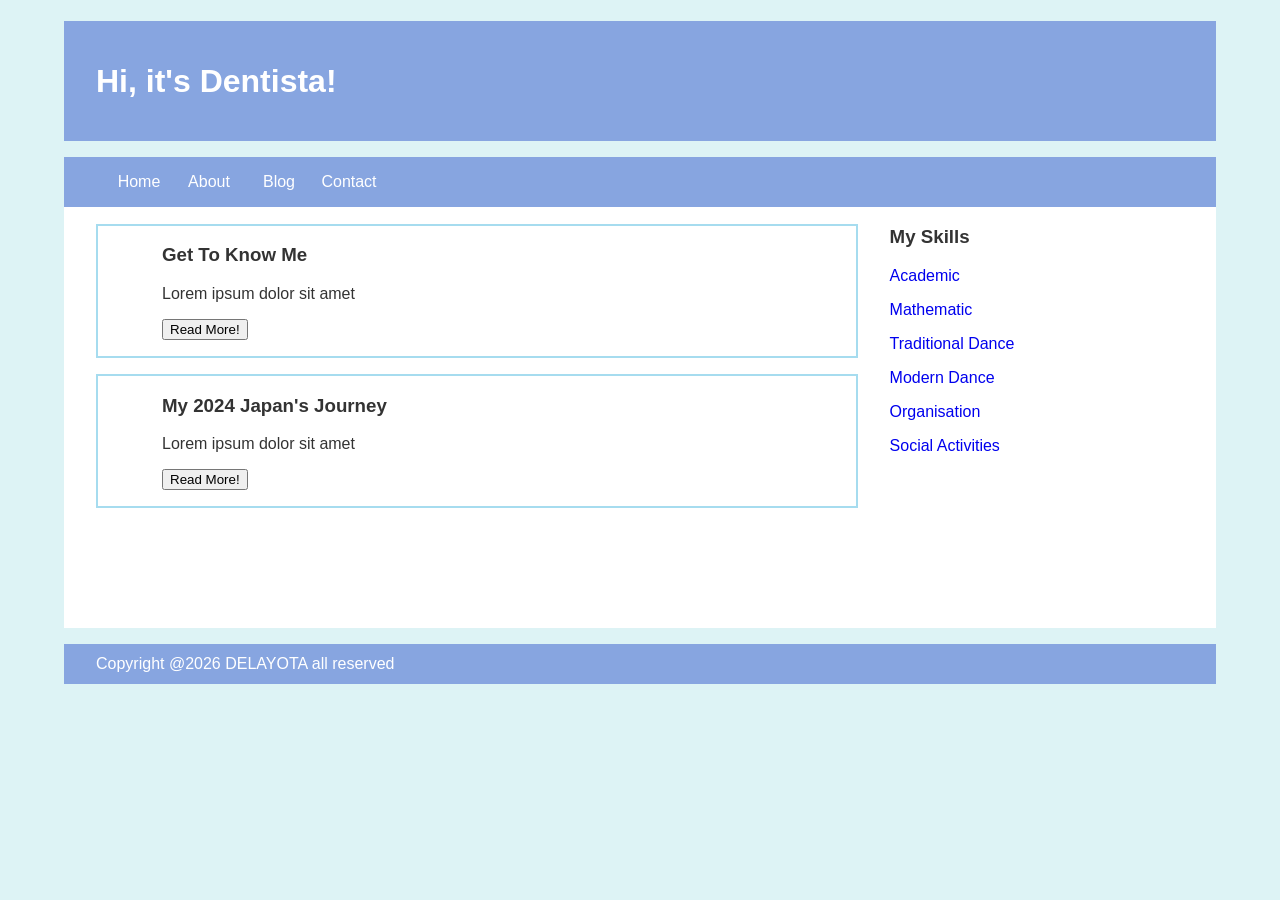
<file: index.html>
<!DOCTYPE html>
<html lang="en">
<head>
    <title>Dentista's Page</title>
    <link rel="stylesheet" href="style.css">
</head>
<body>
    <div class="header">
        <div class="jarak">
            <h1>Hi, it's Dentista!</h1>
        </div>
    </div>
    <div class="menu">
        <ul>
            <li><a href="index.html">Home</a></li>
            <li><a href="about.html">About</a></li>
            <li><a href="#">Blog</a></li>
            <li><a href="#">Contact</a></li>
        </ul>
    </div>
    <div class="content">
        <div class="jarak">
            <!--kiri-->
            <div class="kiri">
                <!--blog-->
                <div class="border">
                    <div class="jarak">
                        <h3>Get To Know Me</h3>
                        <p>Lorem ipsum dolor sit amet</p>
                        <button class="btn">Read More!</button>
                    </div>
                </div>
                <!--end blog-->

                <!--blog-->
                <div class="border">
                    <div class="jarak">
                        <h3>My 2024 Japan's Journey</h3>
                        <p>Lorem ipsum dolor sit amet</p>
                        <button class="btn">Read More!</button>
                    </div>
                </div>
                <!--end blog-->
            </div>
            <!--kiri-->

            <!--kanan-->
            <div class="kanan">
                <div class="jarak">
                    <h3>My Skills</h3>
                    </hr>
                    <p><a href="#" class="undercor">Academic</a></p>
                    <p><a href="#" class="undercor">Mathematic</a></p>
                    <p><a href="#" class="undercor">Traditional Dance</a></p>
                    <p><a href="#" class="undercor">Modern Dance</a></p>
                    <p><a href="#" class="undercor">Organisation</a></p>
                    <p><a href="#" class="undercor">Social Activities</a></p>
                </div>
            </div>
            <!--kanan-->
        </div>
    </div>

    <div class="footer">
        <div class="jarak">
            <p>Copyright @2026 DELAYOTA all reserved</p>
        </div>
    </div>
</body>
</html>
</file>
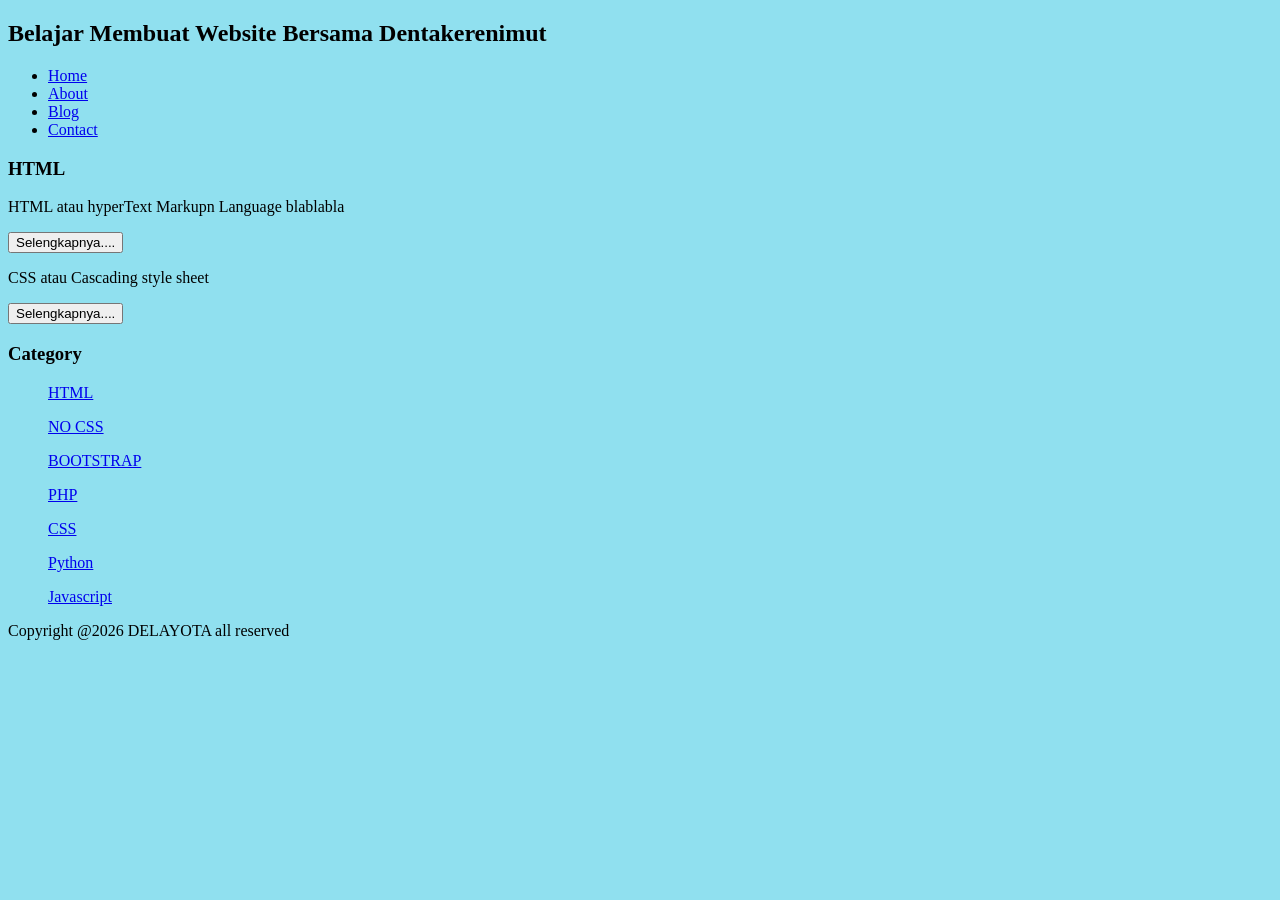
<file: about.html>
<!DOCTYPE html>
<html lang="en">
 <head>
    <title>Delayota Cantik</title>
</head>
<body>
<body bgcolor=90E0EF>
 <h2>Belajar Membuat Website Bersama Dentakerenimut</h2>
  <ul>
    <li><a href="index.html">Home</a></li>
    <li><a href="about.html">About</a></li>
    <li><a href="#">Blog</a></li>
    <li><a href="#">Contact</a></li>
  </ul>
    <h3>HTML</h3>

    <p>HTML atau hyperText Markupn Language blablabla</p>
    <button>Selengkapnya....</button>
    <p>CSS atau Cascading style sheet</p>
    <button>Selengkapnya....</button>


  <h3>Category</h3>
  <ul>
    <p><a href="#" >HTML</a></p>
    <p><a href="#" >NO CSS</a></p>
    <p><a href="#" >BOOTSTRAP</a></p>
    <p><a href="#" >PHP</a></p>
    <p><a href="#" >CSS</a></p>
    <p><a href="#" >Python</a></p>
    <p><a href="#" >Javascript</a></p>
  </ul>
    <p>Copyright @2026 DELAYOTA all reserved</p>
 </body>
</html>
</file>
<file: style.css>
body
{
	background:#DDF3F5;
	color:#333;
	width:100%;
	font-family:sans-serif;
	margin:0 auto;
}

.header{
	width:90%;
	margin:auto;
	height:120px;
	line-height:120px;
	background:#87A5E0;
	color:#fff;
}

.jarak{
	padding:0 2pc;
}

.menu{
	background-color:#87A5E0;
	height:50px;
	line-height:50px;
	position:relative;
	width:90%;
	margin:0 auto;
	padding:0 auto;
}

.menu ul {
	list-style:none;
}

.menu ul li a {
	float:left;
	width:70px;
	display:block;
	text-align:center;
	color:#FFF;
	text-decoration:none;
}

.menu ul li a:hover {
	background-color:#A6DCEF;
	display:block;
}

.content{
	width:90%;
	margin:auto;
	height:420px;
	padding:0.1px;
	background:#fff;
	color:#333;
}

.border{
	border:2px solid #A6DCEF;
	margin-top:1pc;
	padding-bottom:1pc;
	padding-left:2pc;
	padding-right:2pc;
}

.kiri{
	width:70%;
	float:left;
	margin:auto;
	background:#fff;
	height:420px;
}

.kanan{
	width:30%;
	float:left;
	margin:auto;
	background:#fff;
	height:420px;
}

.undercor{
	text-decoration:none;
}

.footer{
	width:90%;
	margin:auto;
	height:40px;
	line-height:40px;
	background:#87A5E0;
	color:#fff;
	margin-bottom: 1pc;
}
</file>
